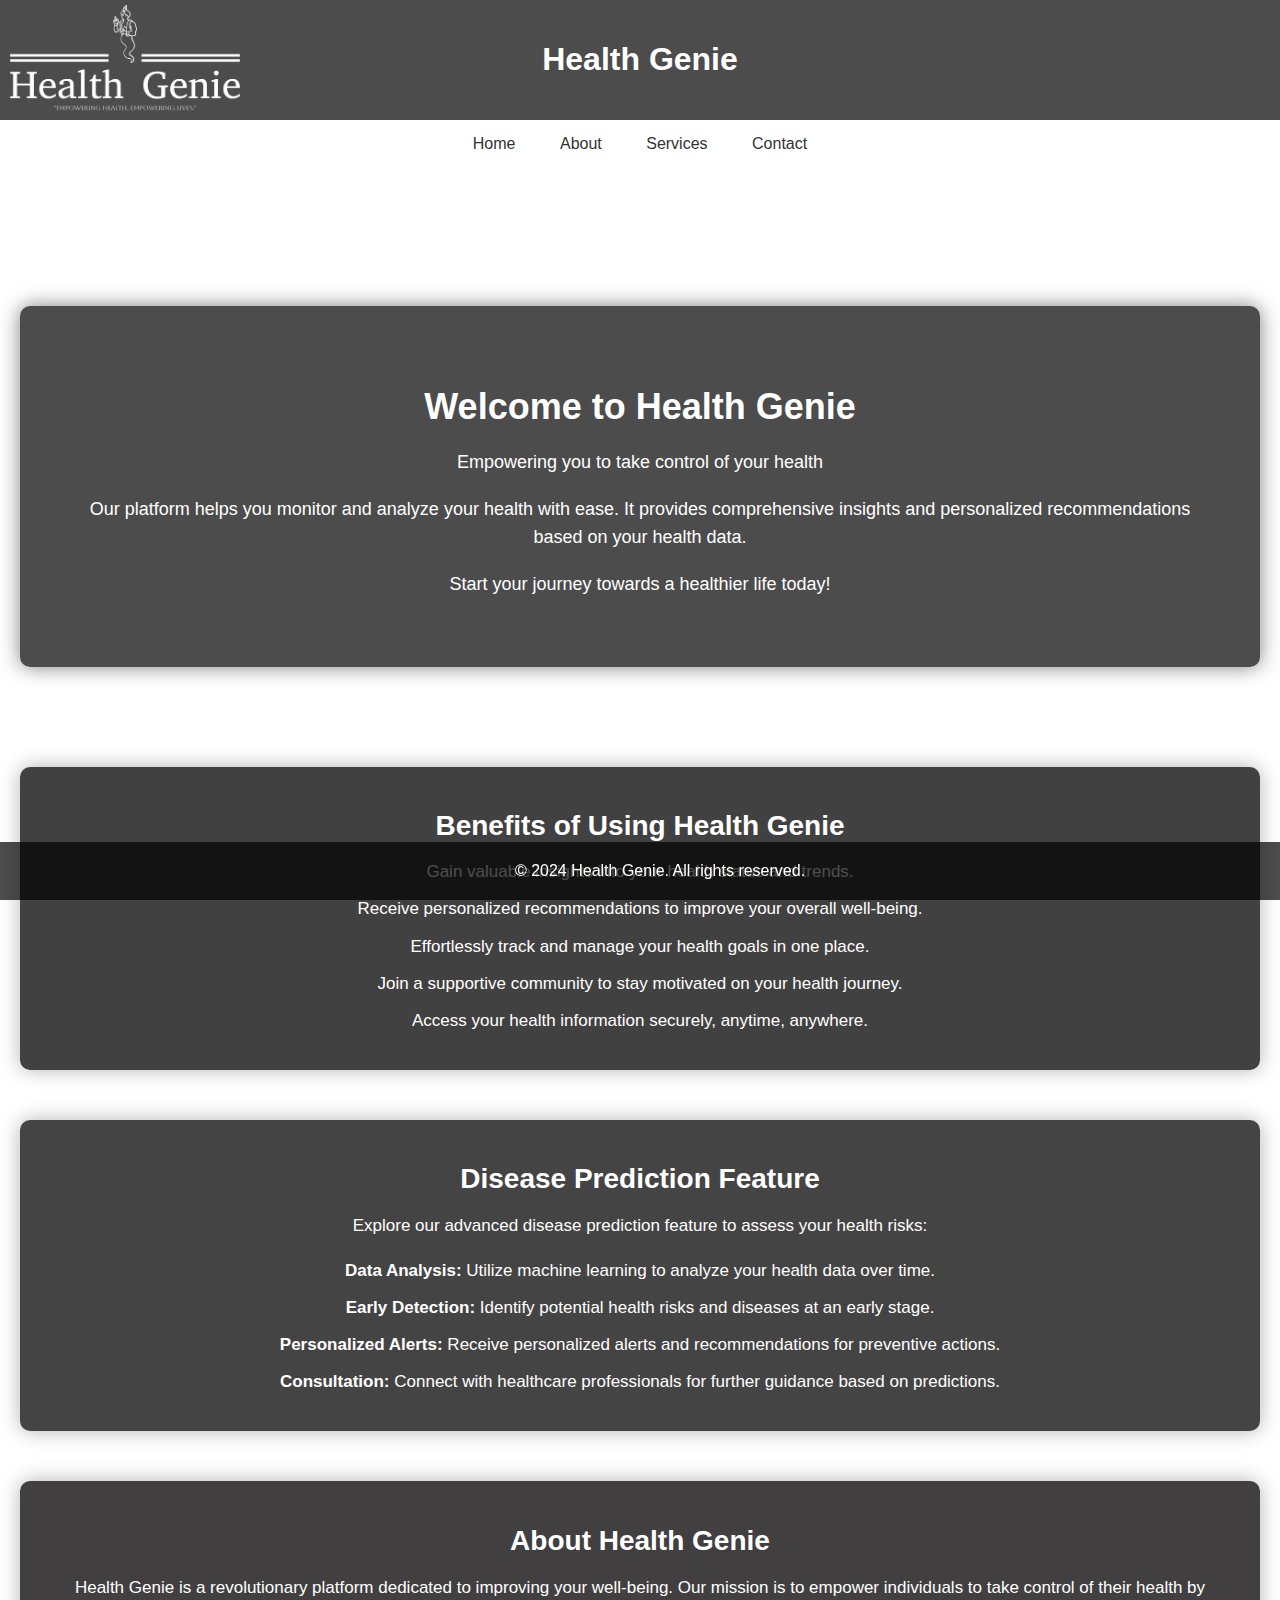
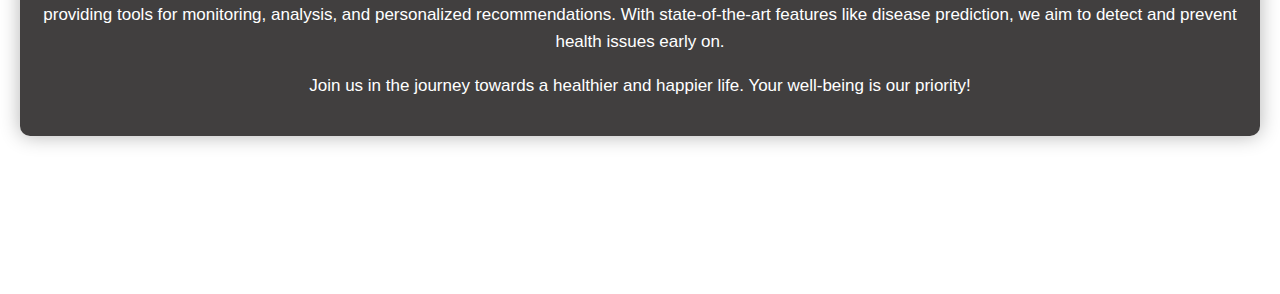
<file: index.html>
<!DOCTYPE html>
<html lang="en">
<head>
    <meta charset="UTF-8">
    <meta name="viewport" content="width=device-width, initial-scale=1.0">
    <title>Health Genie - Home</title>
    <link rel="stylesheet" href="home.css">
    
</head>
<body>
    <header>
        <img src="health-genie-high-resolution-logo-white-transparent.png" alt="Platform Logo" class="logo">
        <h1>Health Genie</h1>
    </header>
    <nav>
        <a href="#">Home</a>
        <a href="about.html">About</a>
        <a href="service.html">Services</a>
        <a href="contact.html">Contact</a>
    </nav>
    <main>
        <marquee behavior="" direction=""></marquee>
        <div class="hero-content">
            <h2>Welcome to Health Genie</h2>
            <p>Empowering you to take control of your health</p>
            <p>Our platform helps you monitor and analyze your health with ease. It provides comprehensive insights and personalized recommendations based on your health data.</p>
            <p>Start your journey towards a healthier life today!</p>
        </div>

        <div class="benefits">
            <h2>Benefits of Using Health Genie</h2>
            <ul>
                <li>Gain valuable insights into your health status and trends.</li>
                <li>Receive personalized recommendations to improve your overall well-being.</li>
                <li>Effortlessly track and manage your health goals in one place.</li>
                <li>Join a supportive community to stay motivated on your health journey.</li>
                <li>Access your health information securely, anytime, anywhere.</li>
            </ul>
        </div>

        <div class="disease-prediction">
            <h2>Disease Prediction Feature</h2>
            <p>Explore our advanced disease prediction feature to assess your health risks:</p>
            <ul>
                <li><strong>Data Analysis:</strong> Utilize machine learning to analyze your health data over time.</li>
                <li><strong>Early Detection:</strong> Identify potential health risks and diseases at an early stage.</li>
                <li><strong>Personalized Alerts:</strong> Receive personalized alerts and recommendations for preventive actions.</li>
                <li><strong>Consultation:</strong> Connect with healthcare professionals for further guidance based on predictions.</li>
            </ul>
        </div>

        <div class="about-health-genie">
            <h2>About Health Genie</h2>
            <p>Health Genie is a revolutionary platform dedicated to improving your well-being. Our mission is to empower individuals to take control of their health by providing tools for monitoring, analysis, and personalized recommendations. With state-of-the-art features like disease prediction, we aim to detect and prevent health issues early on.</p>
            <p>Join us in the journey towards a healthier and happier life. Your well-being is our priority!</p>
        </div>
    </main>
    <footer>
        &copy; 2024 Health Genie. All rights reserved.
    </footer>
</body>
</html>
</file>
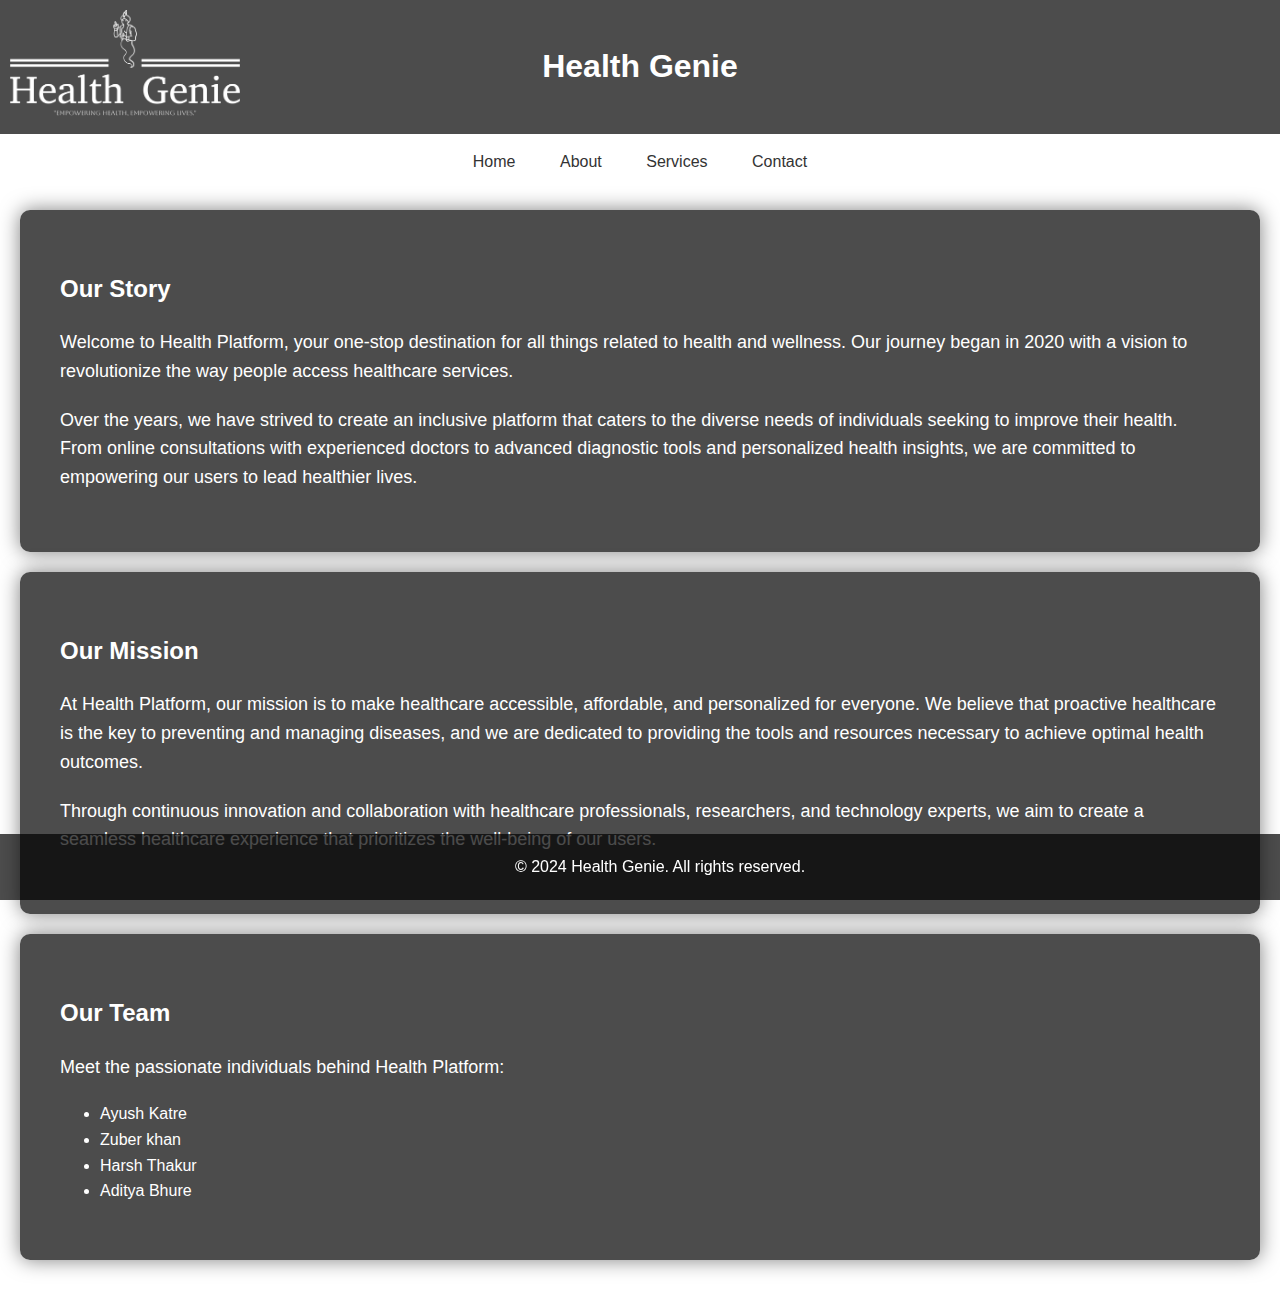
<file: about.html>
<!DOCTYPE html>
<html lang="en">

<head>
    <meta charset="UTF-8">
    <meta name="viewport" content="width=device-width, initial-scale=1.0">
    <title>About Us - Health Genie</title>
    <link rel="stylesheet" href="about.css">
</head>

<body>

    <header>
        <h1>Health Genie</h1>
        <img src="health-genie-high-resolution-logo-white-transparent.png" alt="Platform Logo" class="logo">
    </header>

    <nav>
        <a href="index.html">Home</a>
        <a href="#">About</a>
        <a href="service.html">Services</a>
        <a href="contact.html">Contact</a>
    </nav>

    <main>

        <div class="about-section">
            <h2>Our Story</h2>
            <p>Welcome to Health Platform, your one-stop destination for all things related to health and wellness.
                Our journey began in 2020 with a vision to revolutionize the way people access healthcare services.</p>
            <p>Over the years, we have strived to create an inclusive platform that caters to the diverse needs of
                individuals seeking to improve their health. From online consultations with experienced doctors to
                advanced diagnostic tools and personalized health insights, we are committed to empowering our users
                to lead healthier lives.</p>
        </div>

        <div class="about-section">
            <h2>Our Mission</h2>
            <p>At Health Platform, our mission is to make healthcare accessible, affordable, and personalized for
                everyone. We believe that proactive healthcare is the key to preventing and managing diseases, and
                we are dedicated to providing the tools and resources necessary to achieve optimal health outcomes.
            </p>
            <p>Through continuous innovation and collaboration with healthcare professionals, researchers, and
                technology experts, we aim to create a seamless healthcare experience that prioritizes the
                well-being of our users.</p>
        </div>

        <div class="about-section">
            <h2>Our Team</h2>
            <p>Meet the passionate individuals behind Health Platform:</p>
            <ul>
                <li>Ayush Katre</li>
                <li>Zuber khan</li>
                <li>Harsh Thakur</li>
                <li>Aditya Bhure</li>
            </ul>
        </div>
    </main>

    <footer>
        &copy; 2024 Health Genie. All rights reserved.
    </footer>

</body>

</html>
</file>
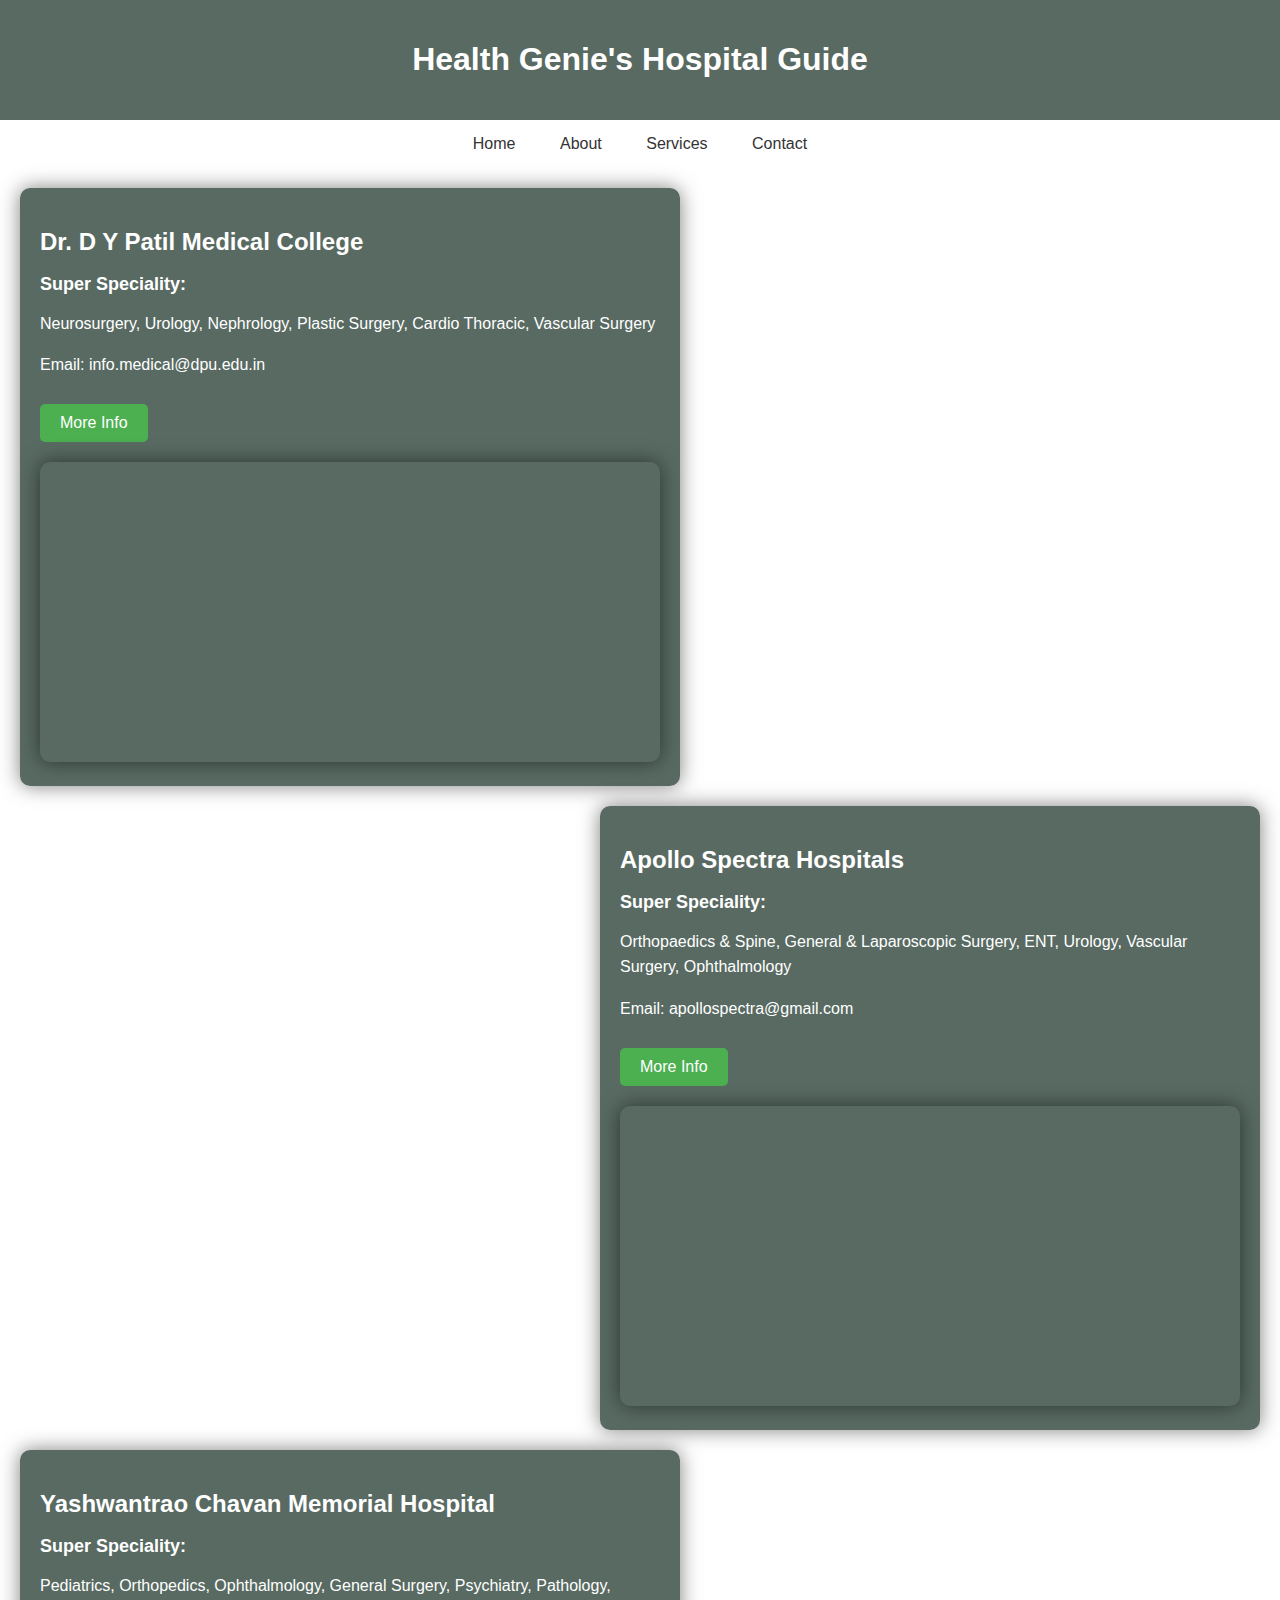
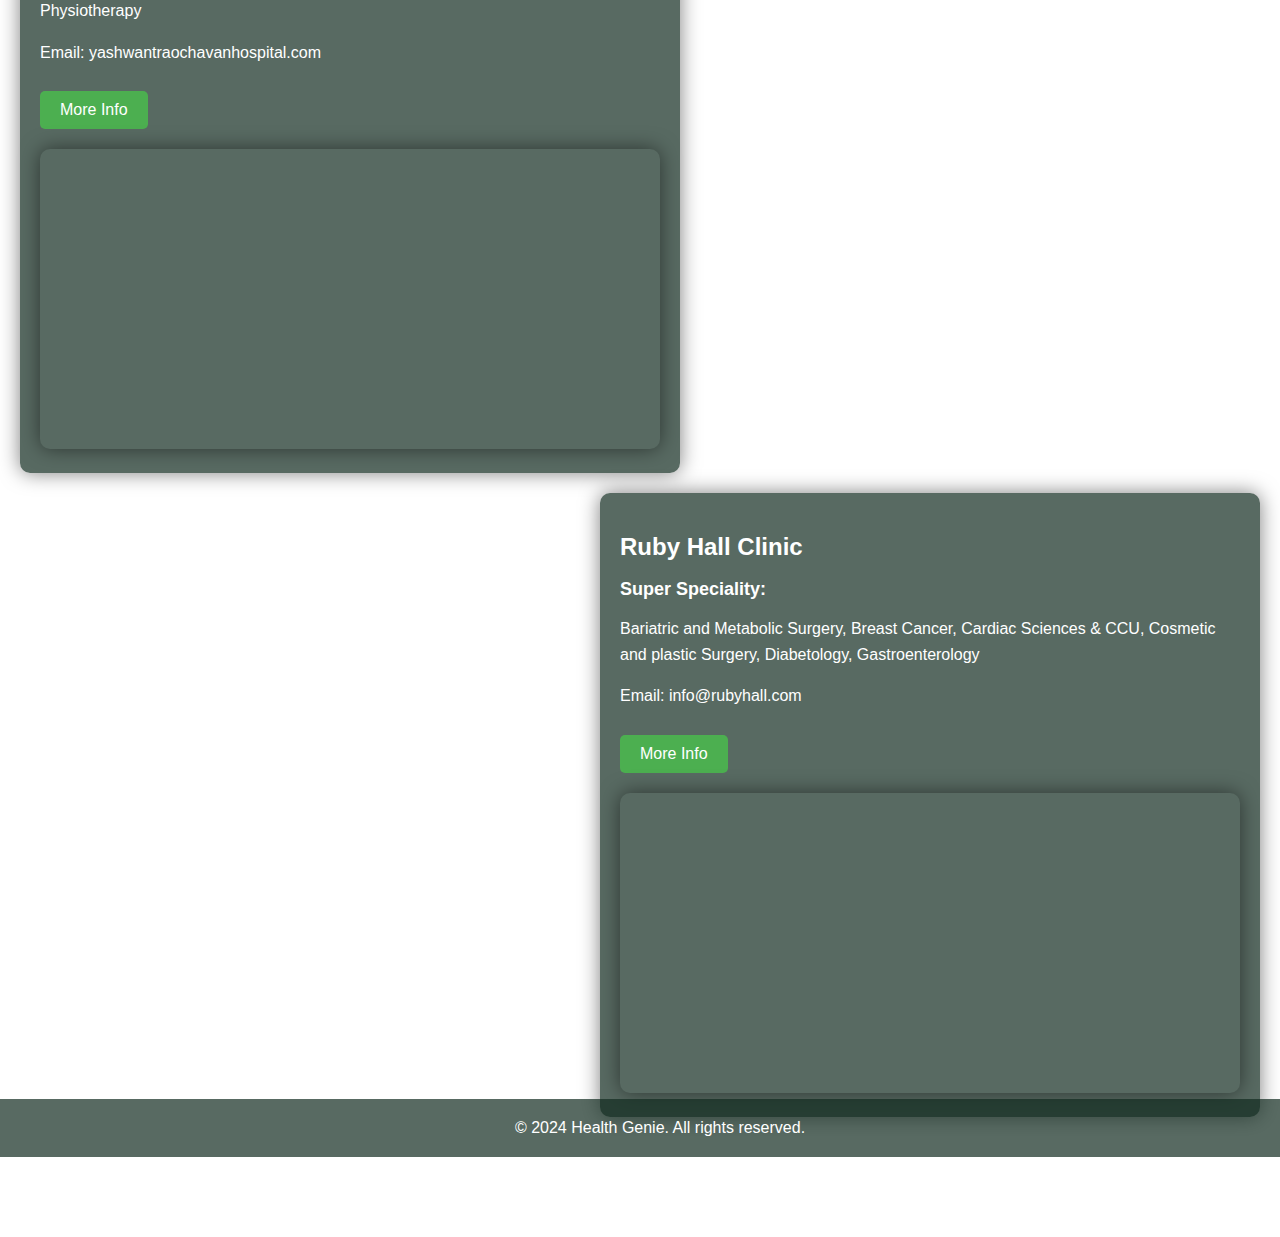
<file: hospitals.html>
<!DOCTYPE html>
<html lang="en">
<head>
    <meta charset="UTF-8">
    <meta name="viewport" content="width=device-width, initial-scale=1.0">
    <title>Hospital Guide- Health Genie</title>
    <style>
        body {
            font-family: Arial, sans-serif;
            margin: 0;
            padding: 0;
            background-image: url('https://t4.ftcdn.net/jpg/05/79/48/45/240_F_579484575_BxaciCi3h43WQMLDv7ey1h6al0qQ6eWg.jpg');
            background-size: cover;
            background-repeat: no-repeat;
            background-attachment: fixed;
            color: #fff;
            perspective: 1000px;
        }
        header {
            background-color: rgba(17, 43, 31, 0.7);
            color: white;
            padding: 20px;
            text-align: center;
            position: relative;
        }
        nav {
            background-color: rgba(255, 255, 255, 0.7);
            padding: 10px;
            text-align: center;
        }
        nav a {
            text-decoration: none;
            color: #333;
            margin: 0 10px;
            transition: transform 0.3s, box-shadow 0.3s;
            display: inline-block;
            padding: 5px 10px;
            border-radius: 5px;
            transform-style: preserve-3d;
        }
        nav a:hover {
            background-color: #333;
            color: white;
            transform: rotateY(10deg) scale(1.1);
            box-shadow: 0 0 20px rgba(0, 0, 0, 0.3);
        }
        main {
            padding: 20px;
            margin-bottom: 80px; /* Add margin-bottom to make space for the footer */
            display: flex;
            flex-direction: column;
            align-items: flex-start;
        }
        .hospital-details {
            width: 50%; /* Adjust the width as needed */
            padding: 20px;
            background-color: rgba(17, 43, 31, 0.7);
            border-radius: 10px;
            margin-bottom: 20px;
            box-shadow: 0 0 20px rgba(0, 0, 0, 0.5);
        }
        .hospital-details:nth-child(odd) {
            align-self: flex-start;
            margin-right: auto;
        }
        .hospital-details:nth-child(even) {
            align-self: flex-end;
            margin-left: auto;
        }
        .hospital-details h2 {
            font-size: 24px;
            margin-bottom: 10px;
        }
        .hospital-details h3 {
            font-size: 18px;
            margin-bottom: 10px;
        }
        .hospital-details p {
            font-size: 16px;
            line-height: 1.6;
        }
        .hospital-details a {
            display: inline-block;
            padding: 10px 20px;
            background-color: #4CAF50;
            border: none;
            color: white;
            font-size: 16px;
            cursor: pointer;
            border-radius: 5px;
            text-decoration: none;
            margin-top: 10px;
        }
        .hospital-location {
            width: 100%;
            margin-top: 20px;
        }
        .hospital-location iframe {
            width: 100%;
            height: 300px;
            border: 0;
            border-radius: 10px;
            box-shadow: 0 0 20px rgba(0, 0, 0, 0.5);
        }
        footer {
            background-color: rgba(17, 43, 31, 0.7);
            color: white;
            text-align: center;
            padding: 20px;
            position: fixed;
            width: 100%;
            bottom: 0;
        }
    </style>
</head>
<body>

    <header>
        <h1>Health Genie's Hospital Guide</h1>
    </header>

    <nav>
        <a href="index.html">Home</a>
        <a href="about.html">About</a>
        <a href="service.html">Services</a>
        <a href="contact.html">Contact</a>
    </nav>

    <main>

        <div class="hospital-details">
            <h2>Dr. D Y Patil Medical College</h2>
            <h3>Super Speciality:</h3>
            <p>Neurosurgery, Urology, Nephrology, Plastic Surgery, Cardio Thoracic, Vascular Surgery</p>
            <p>Email: info.medical@dpu.edu.in</p>
            <a href="https://medical.dpu.edu.in/about-hospital.aspx#">More Info</a>
            <div class="hospital-location">
                <iframe src="https://www.google.com/maps/embed?pb=!1m18!1m12!1m3!1d3780.8861322194825!2d73.81896051485877!3d18.62419068734881!2m3!1f0!2f0!3f0!3m2!1i1024!2i768!4f13.1!3m3!1m2!1s0x3bc2b8613fbc4431%3A0x121db9f8d7d29098!2sDr.%20D.%20Y.%20Patil%20Medical%20College%2C%20Hospital%20%26%20Research%20Centre!5e0!3m2!1sen!2sin!4v1657804952483!5m2!1sen!2sin" width="100%" height="300" style="border:0;" allowfullscreen="" loading="lazy"></iframe>
            </div>
        </div>

        <div class="hospital-details">
            <h2>Apollo Spectra Hospitals</h2>
            <h3>Super Speciality:</h3>
            <p>Orthopaedics & Spine, General & Laparoscopic Surgery, ENT, Urology, Vascular Surgery, Ophthalmology</p>
            <p>Email: apollospectra@gmail.com</p>
            <a href="https://www.apollospectra.com/lp/asbrand-lp/?utm_source=SEM&utm_medium=Brand&utm_campaign=Brand_Pune&mobile=7292004153&utm_term=apollo%20spectra">More Info</a>
            <div class="hospital-location">
                <iframe src="https://www.google.com/maps/embed?pb=!1m18!1m12!1m3!1d3783.574343790365!2d73.84984431485697!3d18.502930187419317!2m3!1f0!2f0!3f0!3m2!1i1024!2i768!4f13.1!3m3!1m2!1s0x3bc2c00d98be5a09%3A0x8dba639bb3803253!2sApollo%20Spectra%20Hospitals!5e0!3m2!1sen!2sin!4v1657805181949!5m2!1sen!2sin" width="100%" height="300" style="border:0;" allowfullscreen="" loading="lazy"></iframe>
            </div>
        </div>

        <div class="hospital-details">
            <h2>Yashwantrao Chavan Memorial Hospital</h2>
            <h3>Super Speciality:</h3>
            <p>Pediatrics, Orthopedics, Ophthalmology, General Surgery, Psychiatry, Pathology, Physiotherapy</p>
            <p>Email: yashwantraochavanhospital.com</p>
            <a href="http://www.ycmhpgi.org/">More Info</a>
            <div class="hospital-location">
                <iframe src="https://www.google.com/maps/embed?pb=!1m18!1m12!1m3!1d3780.9388637130514!2d73.8188395148588!3d18.62181938735011!2m3!1f0!2f0!3f0!3m2!1i1024!2i768!4f13.1!3m3!1m2!1s0x3bc2b860fbe326e1%3A0x798186edcd411aba!2sYashwantrao%20Chavan%20Memorial%20Hospital!5e0!3m2!1sen!2sin!4v1657805584345!5m2!1sen!2sin" width="100%" height="300" style="border:0;" allowfullscreen="" loading="lazy"></iframe>
            </div>
        </div>

        <div class="hospital-details">
            <h2>Ruby Hall Clinic</h2>
            <h3>Super Speciality:</h3>
            <p>Bariatric and Metabolic Surgery, Breast Cancer, Cardiac Sciences & CCU, Cosmetic and plastic Surgery, Diabetology, Gastroenterology</p>
            <p>Email: info@rubyhall.com</p>
            <a href="https://rubyhall.com/">More Info</a>
            <div class="hospital-location">
                <iframe src="https://www.google.com/maps/embed?pb=!1m18!1m12!1m3!1d3782.895783089393!2d73.8750042148574!3d18.5336110874014!2m3!1f0!2f0!3f0!3m2!1i1024!2i768!4f13.1!3m3!1m2!1s0x3bc2c0f827512e15%3A0x47538bcedae49c07!2sRuby%20Hall%20Clinic!5e0!3m2!1sen!2sin!4v1657805373186!5m2!1sen!2sin" width="100%" height="300" style="border:0;" allowfullscreen="" loading="lazy"></iframe>
            </div>
        </div>

    </main>

    <footer>
        &copy; 2024 Health Genie. All rights reserved.
    </footer>

</body>
</html>
</file>
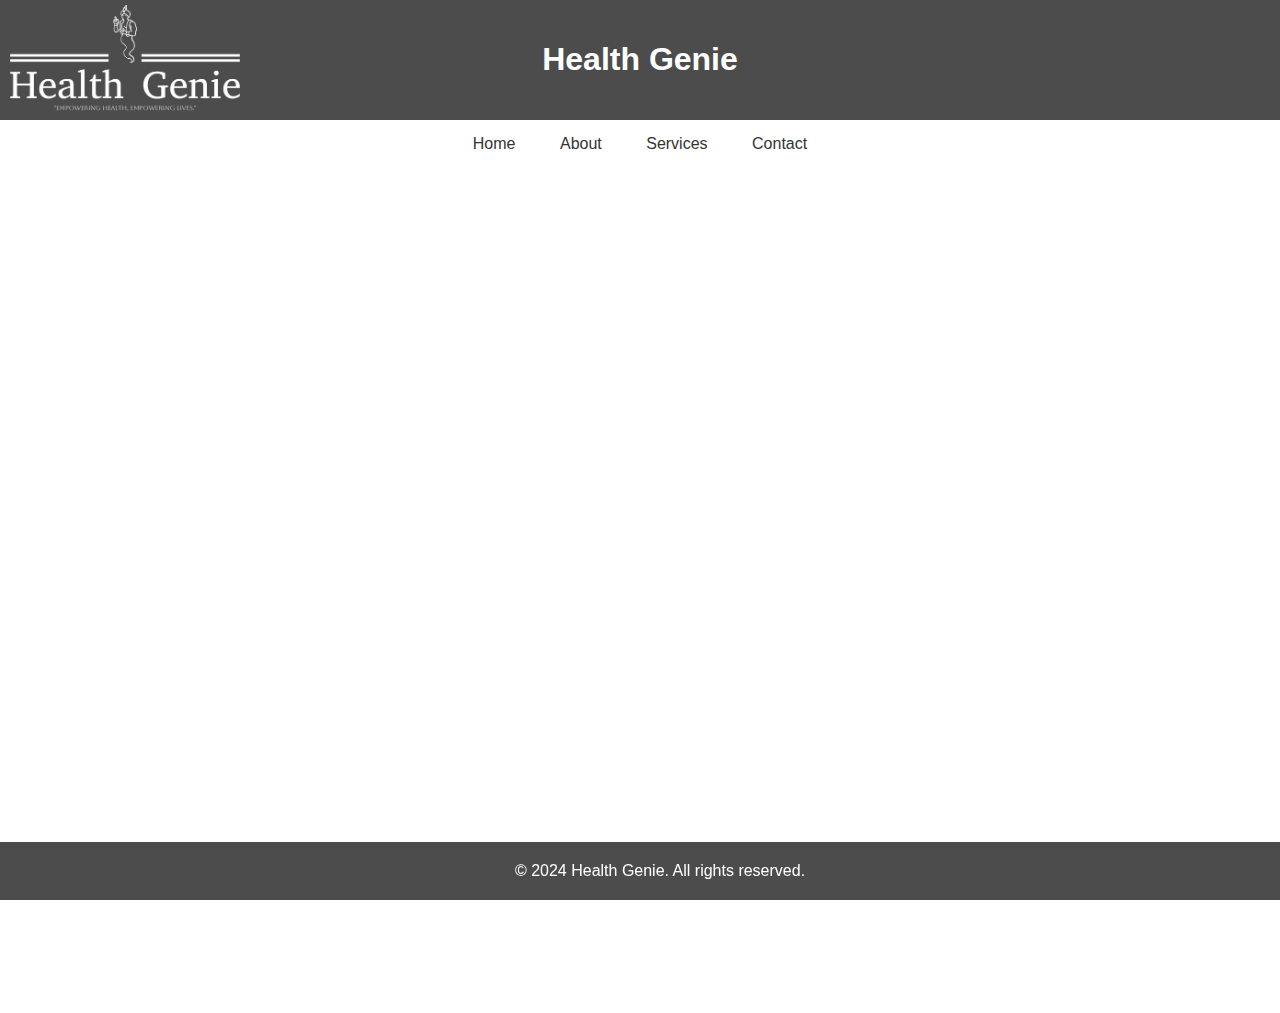
<file: service.html>
<!DOCTYPE html>
<html lang="en">
<head>
    <meta charset="UTF-8">
    <meta name="viewport" content="width=device-width, initial-scale=1.0">
    <title>Health Genie - Services</title>
    <link rel="stylesheet" href="service.css">
</head>

<body>
    <header>
        <h1>Health Genie</h1>
        <img src="health-genie-high-resolution-logo-white-transparent.png" alt="Platform Logo" class="logo">
    </header>
    <nav>
        <a href="index.html">Home</a>
        <a href="about.html">About</a>
        <a href="#">Services</a>
        <a href="contact.html">Contact</a>
    </nav>
    <main>
        <div class="service predict">
                <h2>Predict Diseases Based on Symptoms</h2>
                <p>Use advanced algorithms to predict potential diseases based on symptoms and medical history.</p>
            </a>
        </div>
        <div class="service">
            <a href="https://diabetes-predictor-health-genie.streamlit.app/" target="_blank">
                <h2>Diabetes Checker</h2>
                <p>Check your risk of diabetes and get recommendations for prevention and management.</p>
            </a>
        </div>
        <div class="service">
            <a href="https://heart-disease-predictor-health-genie.streamlit.app/" target="_blank">
                <h2>Heart Disease Checker</h2>
                <p>Check your risk of heart disease and get recommendations for prevention and treatment.</p>
            </a>
        </div>
        <div class="service">
            <a href="hospitals.html">
                <h2>Find Hospitals Nearby and Make an Appointment</h2>
                <p>Schedule appointments with doctors for in-person or virtual consultations.</p>
            </a>
        </div>
    </main>
    <footer>
        &copy; 2024 Health Genie. All rights reserved.
    </footer>
</body>
</html>
</file>
<file: home.css>
body {
    font-family: Arial, sans-serif;
    margin: 0;
    padding: 0;
    background-image: url('https://images.pexels.com/photos/40568/medical-appointment-doctor-healthcare-40568.jpeg?cs=srgb&dl=pexels-pixabay-40568.jpg&fm=jpg');
    background-size: cover;
    background-repeat: no-repeat;
    background-attachment: fixed;
    color: #fff;
    perspective: 1000px;
}
h1{
    font-family:'Trebuchet MS', 'Lucida Sans Unicode', 'Lucida Grande', 'Lucida Sans', Arial, sans-serif;
}
header {
    background-color: rgba(0, 0, 0, 0.7);
    color: white;
    padding: 20px;
    text-align: center;
    position: relative;
}
.logo {
    position: absolute;
    top: 5px;
    left: 10px;
    width: 230px; /* Adjust the width as needed */
}

nav {
    background-color: rgba(255, 255, 255, 0.7);
    padding: 10px;
    text-align: center;
}
nav a {
    text-decoration: none;
    color: #333;
    margin: 0 10px;
    transition: transform 0.3s, box-shadow 0.3s;
    display: inline-block;
    padding: 5px 10px;
    border-radius: 5px;
    transform-style: preserve-3d;
}
nav a:hover {
    background-color: #333;
    color: white;
    transform: rotateY(10deg) scale(1.1);
    box-shadow: 0 0 20px rgba(0, 0, 0, 0.3);
}
main {
    padding: 20px;
    text-align: center;
    margin-bottom: 80px; /* Add margin-bottom to make space for the footer */
}
.hero-content {
    padding: 50px;
    background-color: rgba(0, 0, 0, 0.7);
    border-radius: 10px;
    margin-top: 100px;
    margin-bottom: 100px;
    box-shadow: 0 0 20px rgba(0, 0, 0, 0.5);
}
.hero-content h2 {
    font-size: 36px;
    margin-bottom: 20px;
}
.hero-content p {
    font-size: 18px;
    line-height: 1.6;
}
.how-it-works {
    margin-top: 50px;
    padding: 20px;
    background-color: rgba(69, 66, 66, 0.9); /* Updated background color */
    border-radius: 10px;
    box-shadow: 0 0 20px rgba(0, 0, 0, 0.3);
}
.how-it-works h2 {
    font-size: 28px;
    margin-bottom: 10px;
}
.how-it-works p {
    font-size: 17px; /* Increased font size */
    line-height: 1.6;
}
.benefits {
    margin-top: 50px;
    padding: 20px;
    background-color: rgba(45, 44, 44, 0.9); /* Updated background color */
    border-radius: 10px;
    box-shadow: 0 0 20px rgba(0, 0, 0, 0.3);
}
.benefits h2 {
    font-size: 28px;
    margin-bottom: 10px;
}
.benefits ul {
    list-style-type: none;
    padding: 0;
}
.benefits li {
    font-size: 17px; /* Increased font size */
    line-height: 1.6;
    margin-bottom: 10px;
}
.disease-prediction {
    margin-top: 50px;
    padding: 20px;
    background-color: rgba(49, 48, 48, 0.9); /* Updated background color */
    border-radius: 10px;
    box-shadow: 0 0 20px rgba(0, 0, 0, 0.3);
}
.disease-prediction h2 {
    font-size: 28px;
    margin-bottom: 10px;
}
.disease-prediction p {
    font-size: 17px; /* Increased font size */
    line-height: 1.6;
}
.disease-prediction ul {
    list-style-type: none;
    padding: 0;
}
.disease-prediction li {
    font-size: 17px; /* Increased font size */
    line-height: 1.6;
    margin-bottom: 10px;
}
.about-health-genie {
    margin-top: 50px;
    padding: 20px;
    background-color: rgba(44, 42, 42, 0.9); /* Updated background color */
    border-radius: 10px;
    box-shadow: 0 0 20px rgba(0, 0, 0, 0.3);
}
.about-health-genie h2 {
    font-size: 28px;
    margin-bottom: 10px;
}
.about-health-genie p {
    font-size: 17px; /* Increased font size */
    line-height: 1.6;
}
footer {
    background-color: rgba(0, 0, 0, 0.7);
    color: white;
    text-align: center;
    padding: 20px;
    position: sticky;
    width: 100%;
    bottom: 0;
}
</file>
<file: about.css>
body {
    font-family: 'Trebuchet MS', 'Lucida Sans Unicode', 'Lucida Grande', 'Lucida Sans', Arial, sans-serif;
    margin: 0;
    padding: 0;
    background-image: url('https://images.unsplash.com/photo-1578852612716-854e527abf2e?w=500&auto=format&fit=crop&q=60&ixlib=rb-4.0.3&ixid=M3wxMjA3fDB8MHxzZWFyY2h8N3x8c3Rvcnl8ZW58MHx8MHx8fDA%3D');
    background-size: cover;
    background-repeat: no-repeat;
    background-position: center;
    color: white;
    font-size: 16px;
    line-height: 1.6;
}

header {
    background-color: rgba(0, 0, 0, 0.7);
    color: white;
    padding: 20px;
    text-align: center;
}

nav {
    background-color: rgba(255, 255, 255, 0.7);
    padding: 10px;
    text-align: center;
}

nav a {
    text-decoration: none;
    color: #333;
    margin: 0 10px;
    transition: transform 0.3s, box-shadow 0.3s; /* Adding transition for smooth effect */
    display: inline-block;
    padding: 5px 10px;
    border-radius: 5px;
    transform-style: preserve-3d;
}

nav a:hover {
    background-color: #333;
    color: white;
    transform: rotateY(10deg) scale(1.1);
    box-shadow: 0 0 20px rgba(0, 0, 0, 0.3);
}

main {
    padding: 20px;
}

.about-section {
    background-color: rgba(0, 0, 0, 0.7);
    padding: 40px;
    margin-bottom: 20px;
    border-radius: 10px;
    box-shadow: 0 0 20px rgba(0, 0, 0, 0.5); /* Adding box shadow for depth */
}

.about-section h2 {
    margin-bottom: 20px;
    font-size: 24px;
}

.about-section p {
    margin-bottom: 20px;
    font-size: 18px;
}

.about-section img {
    display: block;
    margin: 0 auto;
    max-width: 100%;
    height: auto;
    margin-bottom: 20px;
}

footer {
    background-color: rgba(0, 0, 0, 0.7);
    color: white;
    text-align: center;
    padding: 20px;
    position: fixed;
    width: 100%;
    bottom: 0;
}
h1{
    font-family:'Trebuchet MS', 'Lucida Sans Unicode', 'Lucida Grande', 'Lucida Sans', Arial, sans-serif;
}
.logo {
    position: absolute;
    top: 10px;
    
    left: 10px;
    
    width: 230px; /* Adjust the width as needed */
}
</file>
<file: service.css>
body {
    font-family: Arial, sans-serif;
    margin: 0;
    padding: 0;
    background-image: url('https://images.pexels.com/photos/40568/medical-appointment-doctor-healthcare-40568.jpeg?cs=srgb&dl=pexels-pixabay-40568.jpg&fm=jpg');
    background-size: cover;
    background-repeat: no-repeat;
    background-attachment: fixed;
    color: #fff;
    perspective: 1000px;
}


header {
    background-color: rgba(0, 0, 0, 0.7);
    color: white;
    padding: 20px;
    text-align: center;
}
nav {
    background-color: rgba(255, 255, 255, 0.7);
    padding: 10px;
    text-align: center;
}
nav a {
    text-decoration: none;
    color: #333;
    margin: 0 10px;
    transition: transform 0.3s, box-shadow 0.3s;
    display: inline-block;
    padding: 5px 10px;
    border-radius: 5px;
    transform-style: preserve-3d;
}
nav a:hover {
    background-color: #333;
    color: white;
    transform: rotateY(10deg) scale(1.1);
    box-shadow: 0 0 20px rgba(0, 0, 0, 0.3);
}
main {
    padding: 20px;
    text-align: center;
    margin-bottom: 80px; /* Add margin-bottom to make space for the footer */
}
.service {
    background-color: rgba(0, 0, 0, 0.7);
    padding: 20px;
    margin: 20px 0;
    border-radius: 10px;
    opacity: 0;
    animation: fadeIn 1s forwards;
    transition: transform 0.3s, background-color 0.3s, box-shadow 0.3s; /* Adding transition for smooth effect */
    transform-style: preserve-3d;
}
.service:hover {
    transform: rotateY(5deg) scale(1.05);
    background-color: rgba(0, 0, 0, 0.8);
    box-shadow: 0 0 20px rgba(0, 0, 0, 0.5);
}
h1 {
    font-family: 'Trebuchet MS', 'Lucida Sans Unicode', 'Lucida Grande', 'Lucida Sans', Arial, sans-serif;
}
.logo {
    position: absolute;
    top: 5px;
    left: 10px;
    width: 230px; /* Adjust the width as needed */
}
@keyframes fadeIn {
    from {
        opacity: 0;
        transform: translateY(50px); /* Initial animation position */
    }
    to {
        opacity: 1;
        transform: translateY(0);
    }
}
footer {
    background-color: rgba(0, 0, 0, 0.7);
    color: white;
    text-align: center;
    padding: 20px;
    position: sticky;
    width: 100%;
    bottom: 0;
}

.predict a, a {
    text-decoration: none;
    color: white;
}
</file>
